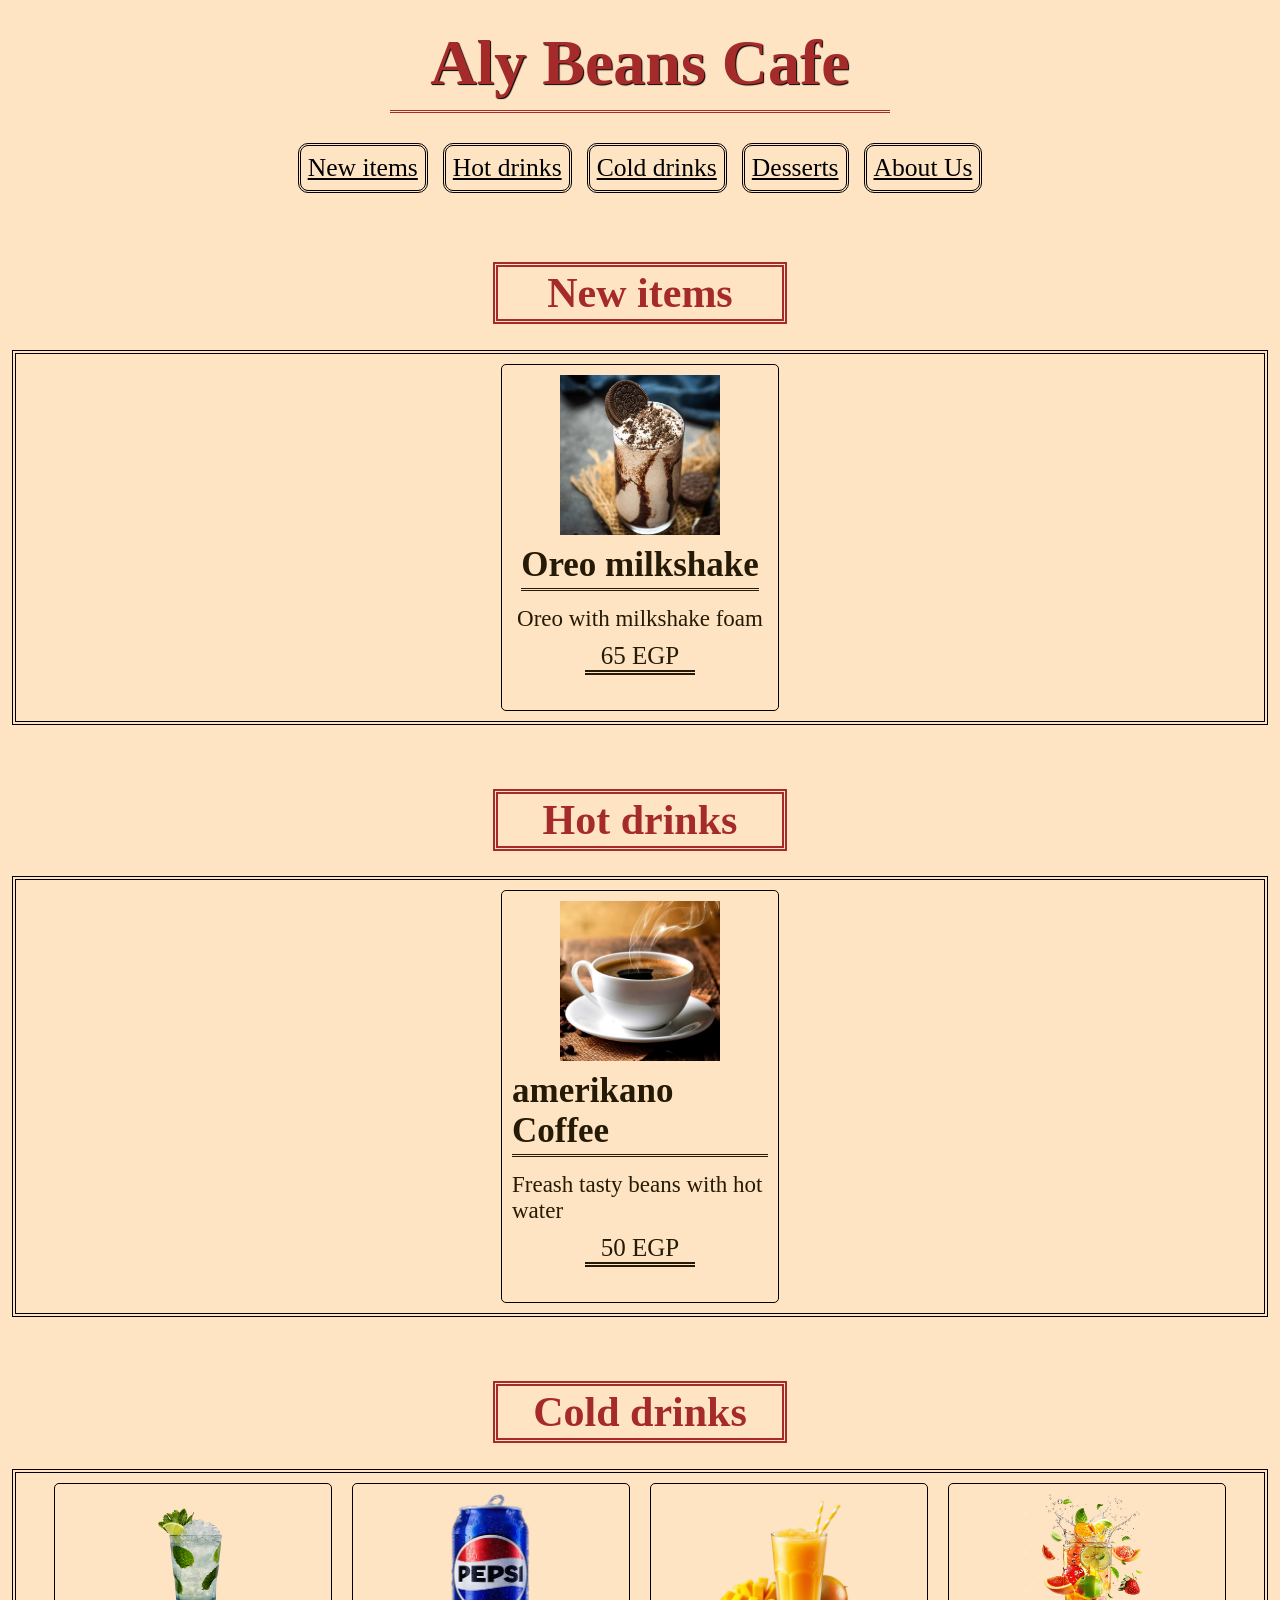
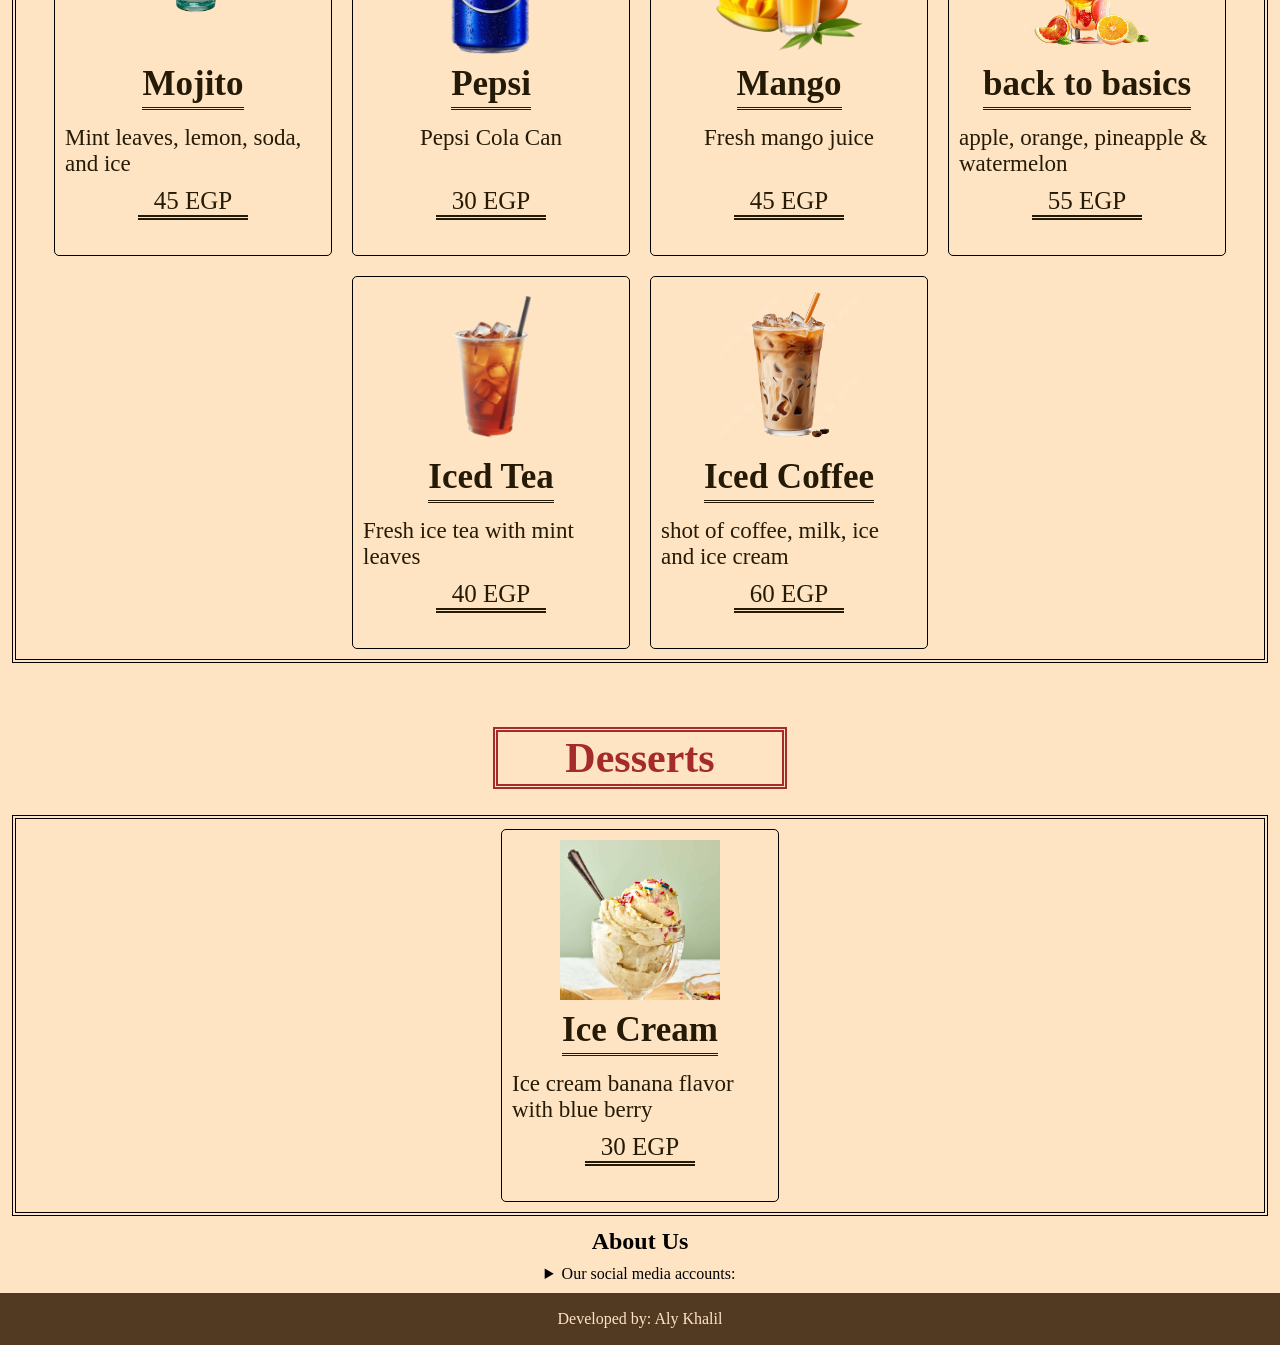
<file: index.html>
<!DOCTYPE html>
<html lang="en">
<head>
    <meta charset="UTF-8">
    <meta name="viewport" content="width=device-width, initial-scale=1.0">
    <meta name="author" content="Aly Khalil">
    <link rel="icon" href="Images/CafeLogo.svg" type="image/x-icon">
    <title>Aly Beans Cafe | Menu</title>
   <link rel="stylesheet" href="styles.css">
</head>
<body>

    <header>
        <h1 class="cafe-name">Aly Beans Cafe</h1>
    </header>

    <nav class="nav-group">
        <a class="nav-item" href="#new-items">New items</a>
        <a class="nav-item" href="#hot-drinks">Hot drinks</a>
        <a class="nav-item" href="#cold-drinks">Cold drinks</a>
        <a class="nav-item" href="#desserts">Desserts</a>
        <a class="nav-item" href="#about-us">About Us</a>
    </nav>

    <main>
        <div>
             <h2 class="section-name">New items</h2>
            <section id="new-items" class="menu-section">
            
            <article class="product-card">
                <img class="product-image" src="Images/Oreo_Milkshake_NewItem.jpg" loading="eager" alt="Cup of Oreo milkshake image">
                <h3 class="product-name">Oreo milkshake</h3>
                <p class="product-description">Oreo with milkshake foam</p>
                <p class="product-price">65 EGP</p>
            </article>
        </section>
        </div>
           
        <div>
             <h2 class="section-name">Hot drinks</h2>
              <section id="hot-drinks" class="menu-section"> 
                <article class="product-card">
                 <img class="product-image" src="Images/Coffe_amerikano_HotDrinks.jpg" alt="cup of amerikano coffee image">
                 <h3 class="product-name">amerikano Coffee</h3>
                 <p class="product-description">Freash tasty beans with hot water</p>
                 <p class="product-price">50 EGP</p>
                </article>
        </section>
        </div>

       <div>
         <h2 class="section-name">Cold drinks</h2>
         <section id="cold-drinks" class="menu-section">
           
            <article class="product-card">
                <img class="product-image" src="Images/glassOfMojito_ColdDrinks.png" alt="Glass of Mojito image">
                <h3 class="product-name">Mojito</h3>
                <p class="product-description">Mint leaves, lemon, soda, and ice</p>
                <p class="product-price">45 EGP</p>
            </article>

            <article class="product-card">
                <img class="product-image" src="Images/pepsi-can.png" alt="pepsi can photo">
                <h3 class="product-name">Pepsi</h3>
                <p class="product-description">Pepsi Cola Can</p>
                <p class="product-price">30 EGP</p>

            </article>

            <article class="product-card">
                <img class="product-image" src="Images/mango-juice.png" alt="mango juice image">
                <h3 class="product-name">Mango</h3>
                <p class="product-description">Fresh mango juice</p>
                <p class="product-price">45 EGP</p>
            </article>

            <article class="product-card">
                <img class="product-image" src="Images/friuts.png" alt="freash juices" loading="lazy">
                <h3 class="product-name">back to basics</h3>
                <p class="product-description">apple, orange, pineapple & watermelon</p>
                <p class="product-price">55 EGP</p>
            </article>

            <article class="product-card">
                <img class="product-image" src="Images/iced-tea.png" alt="iced tea">
                <h3 class="product-name">Iced Tea</h3>
                <p class="product-description">Fresh ice tea with mint leaves</p>
                <p class="product-price">40 EGP</p>
            </article>

            <article class="product-card">
                <img class="product-image" src="Images/iced-coffee.png" alt="iced coffee">
                <h3 class="product-name">Iced Coffee</h3>
                <p class="product-description">shot of coffee, milk, ice and ice cream</p>
                <p class="product-price">60 EGP</p>
            </article>
         </section>
       </div>
        
       <div>
         <h2 class="section-name">Desserts</h2>
         <section id="desserts" class="menu-section">
            <article class="product-card">
                <img class="product-image" src="Images/banana_IceCream_Desserts.jpg" alt="ice cream image">
                <h3 class="product-name">Ice Cream</h3>
                <p class="product-description">Ice cream banana flavor with blue berry</p>
                <p class="product-price">30 EGP</p>
            </article>
         </section>
       </div>

    </main>

    <aside id="about-us">
            <h2>About Us</h2>
            <details>
                <summary>Our social media accounts:</summary>
                <ul>
                  <li>follow us on Instegram: <a href="https://www.instagram.com/" target="_blank" title="IG Account">Our account</a></li>
                  <li>follow us on Facebook: <a href="https://www.facebook.com/" target="_blank" title="Facebook account">Our Page</a></li>
                </ul>
            </details>
    </aside>

    <footer>
            <p class="page-footer">Developed by: Aly Khalil</p>
    </footer>
</body>
</html>
</file>
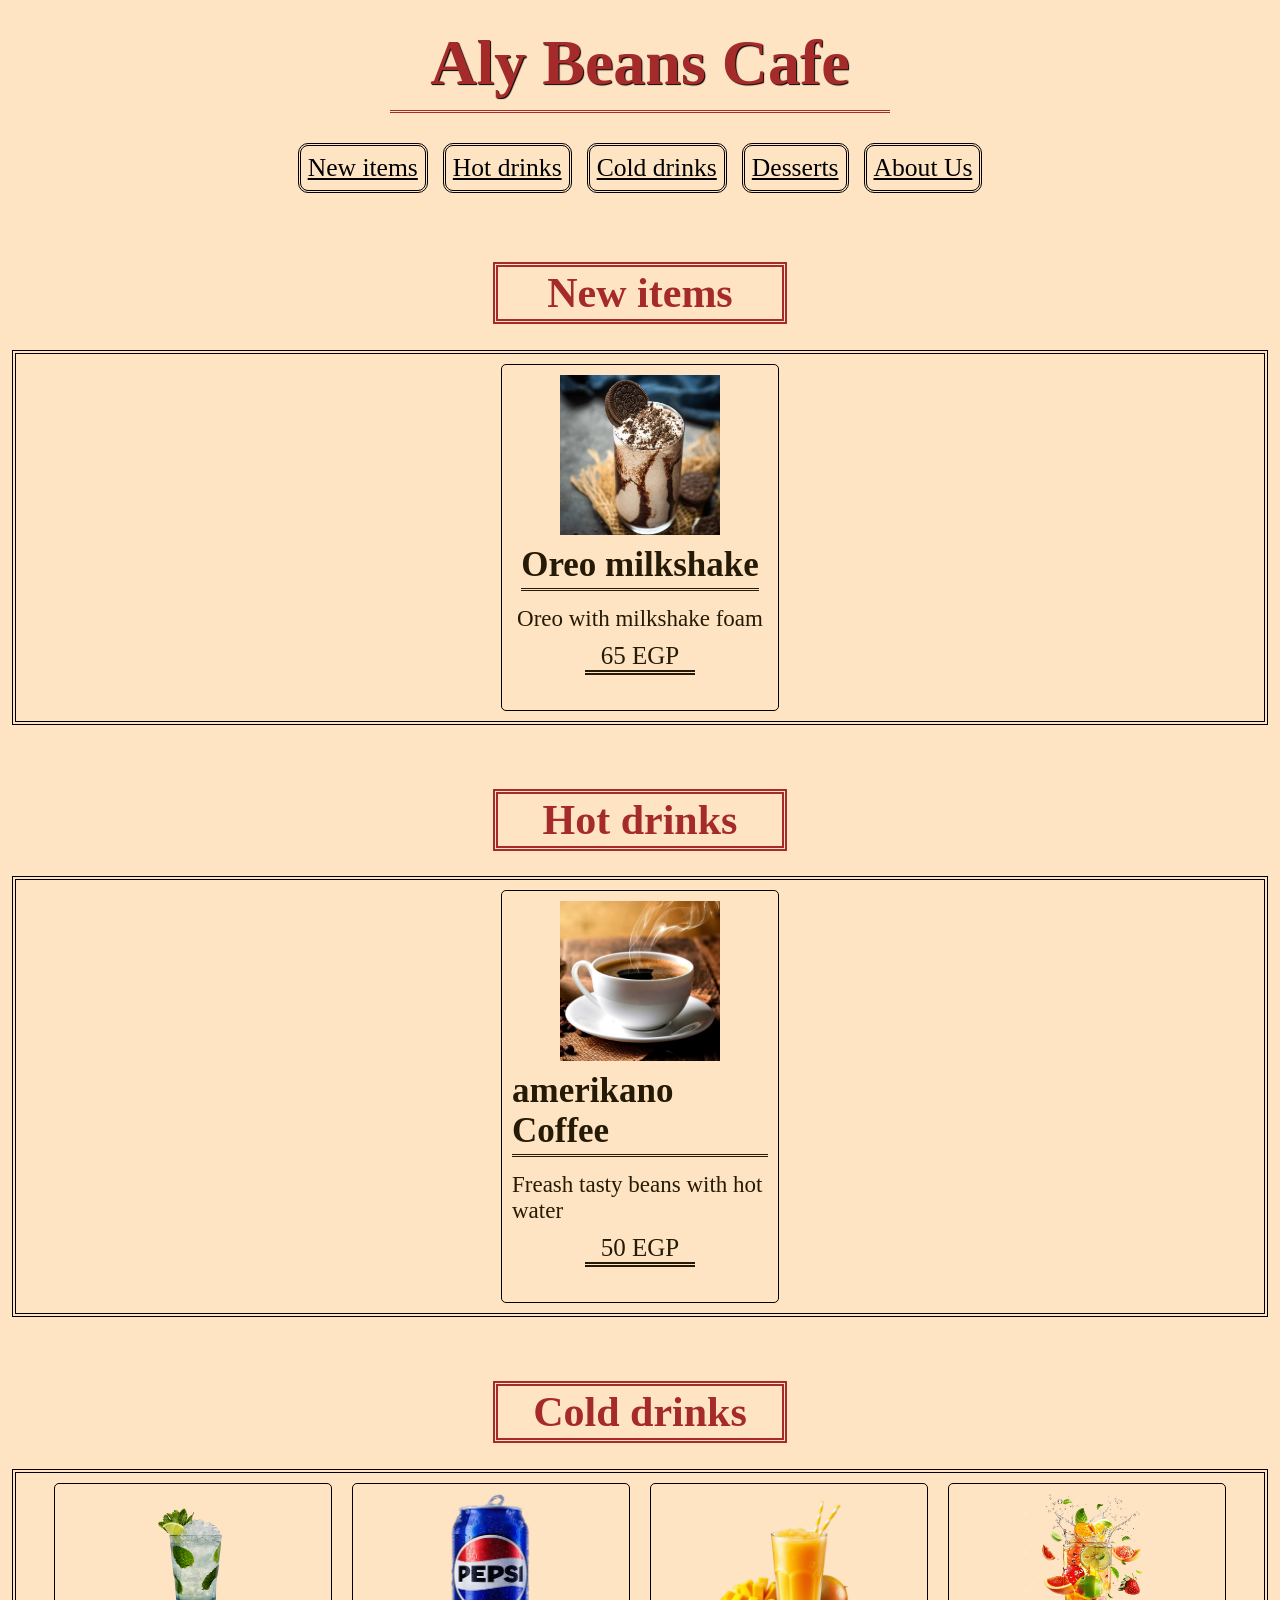
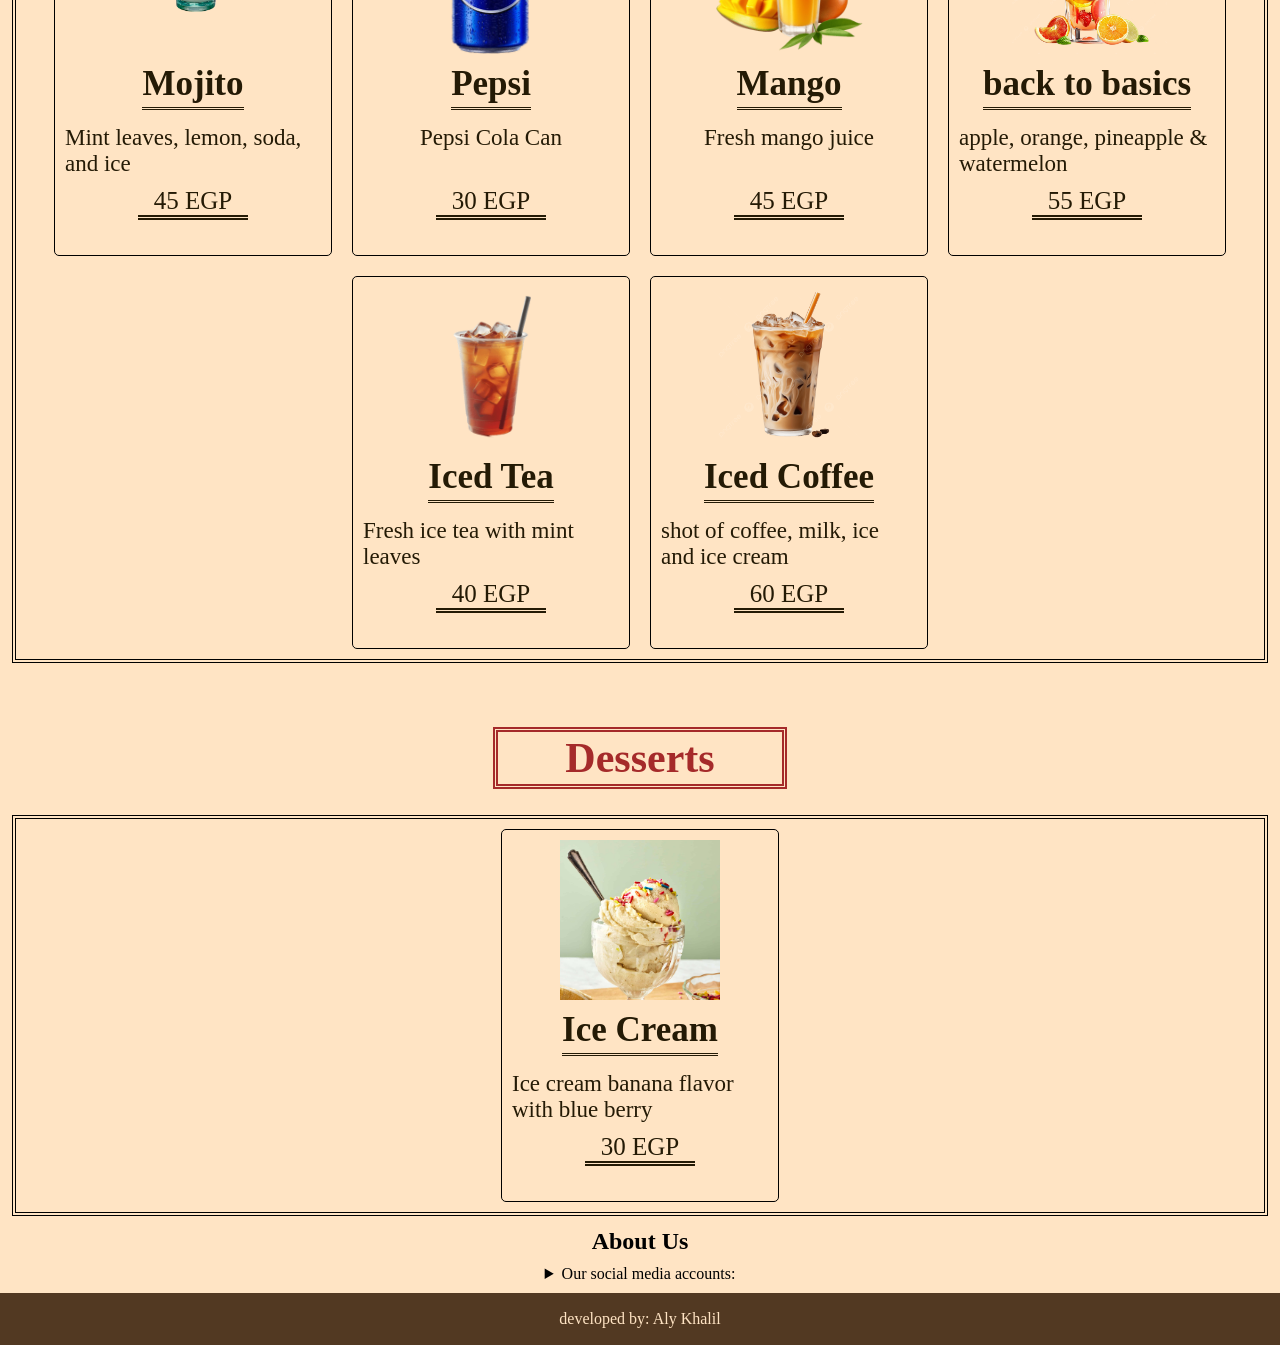
<file: DemoDigitalMenuV1.html>
<!DOCTYPE html>
<html lang="en">
<head>
    <meta charset="UTF-8">
    <meta name="viewport" content="width=device-width, initial-scale=1.0">
    <meta name="author" content="Aly Khalil">
    <link rel="icon" href="Images/CafeLogo.svg" type="image/x-icon">
    <title>Aly Beans Cafe | Menu</title>
   <link rel="stylesheet" href="styles.css">
</head>
<body>

    <header>
        <h1 class="cafe-name">Aly Beans Cafe</h1>
    </header>

    <nav class="nav-group">
        <a class="nav-item" href="#new-items">New items</a>
        <a class="nav-item" href="#hot-drinks">Hot drinks</a>
        <a class="nav-item" href="#cold-drinks">Cold drinks</a>
        <a class="nav-item" href="#desserts">Desserts</a>
        <a class="nav-item" href="#about-us">About Us</a>
    </nav>

    <main>
        <div>
             <h2 class="section-name">New items</h2>
            <section id="new-items" class="menu-section">
            
            <article class="product-card">
                <img class="product-image" src="Images/Oreo_Milkshake_NewItem.jpg" loading="eager" alt="Cup of Oreo milkshake image">
                <h3 class="product-name">Oreo milkshake</h3>
                <p class="product-description">Oreo with milkshake foam</p>
                <p class="product-price">65 EGP</p>
            </article>
        </section>
        </div>
           
        <div>
             <h2 class="section-name">Hot drinks</h2>
              <section id="hot-drinks" class="menu-section"> 
                <article class="product-card">
                 <img class="product-image" src="Images/Coffe_amerikano_HotDrinks.jpg" alt="cup of amerikano coffee image">
                 <h3 class="product-name">amerikano Coffee</h3>
                 <p class="product-description">Freash tasty beans with hot water</p>
                 <p class="product-price">50 EGP</p>
                </article>
        </section>
        </div>

       <div>
         <h2 class="section-name">Cold drinks</h2>
         <section id="cold-drinks" class="menu-section">
           
            <article class="product-card">
                <img class="product-image" src="Images/glassOfMojito_ColdDrinks.png" alt="Glass of Mojito image">
                <h3 class="product-name">Mojito</h3>
                <p class="product-description">Mint leaves, lemon, soda, and ice</p>
                <p class="product-price">45 EGP</p>
            </article>

            <article class="product-card">
                <img class="product-image" src="Images/pepsi-can.png" alt="pepsi can photo">
                <h3 class="product-name">Pepsi</h3>
                <p class="product-description">Pepsi Cola Can</p>
                <p class="product-price">30 EGP</p>

            </article>

            <article class="product-card">
                <img class="product-image" src="Images/mango-juice.png" alt="mango juice image">
                <h3 class="product-name">Mango</h3>
                <p class="product-description">Fresh mango juice</p>
                <p class="product-price">45 EGP</p>
            </article>

            <article class="product-card">
                <img class="product-image" src="Images/friuts.png" alt="freash juices" loading="lazy">
                <h3 class="product-name">back to basics</h3>
                <p class="product-description">apple, orange, pineapple & watermelon</p>
                <p class="product-price">55 EGP</p>
            </article>

            <article class="product-card">
                <img class="product-image" src="Images/iced-tea.png" alt="iced tea">
                <h3 class="product-name">Iced Tea</h3>
                <p class="product-description">Fresh ice tea with mint leaves</p>
                <p class="product-price">40 EGP</p>
            </article>

            <article class="product-card">
                <img class="product-image" src="Images/iced-coffee.png" alt="iced coffee">
                <h3 class="product-name">Iced Coffee</h3>
                <p class="product-description">shot of coffee, milk, ice and ice cream</p>
                <p class="product-price">60 EGP</p>
            </article>
         </section>
       </div>
        
       <div>
         <h2 class="section-name">Desserts</h2>
         <section id="desserts" class="menu-section">
            <article class="product-card">
                <img class="product-image" src="Images/banana_IceCream_Desserts.jpg" alt="ice cream image">
                <h3 class="product-name">Ice Cream</h3>
                <p class="product-description">Ice cream banana flavor with blue berry</p>
                <p class="product-price">30 EGP</p>
            </article>
         </section>
       </div>

    </main>

    <aside id="about-us">
            <h2>About Us</h2>
            <details>
                <summary>Our social media accounts:</summary>
                <ul>
                  <li>follow us on Instegram: <a href="https://www.instagram.com/" target="_blank" title="IG Account">Our account</a></li>
                  <li>follow us on Facebook: <a href="https://www.facebook.com/" target="_blank" title="Facebook account">Our Page</a></li>
                </ul>
            </details>
    </aside>

    <footer>
            <p class="page-footer">developed by: Aly Khalil</p>
    </footer>
</body>
</html>
</file>
<file: styles.css>
body {background-color: bisque;
/* display: flex;
flex-direction: column; */
margin: 0;}
main{margin: 12px;}
.cafe-name {
  width:60vw;
  height: auto;
  margin: 2vw auto;
  color: brown;
  text-align: center;
  font-family: 'Times New Roman', Times, serif;
  font-size: clamp(30px,5vw,64px);
  padding-bottom: 10px ;
  border-bottom: brown 3px double ;
  text-shadow: 1px 1px 1px black;
   
}
.nav-group{
  display: flex;
  justify-content: center;
  gap: 15px;
  font-size: clamp(15px,2vw,32px);
  padding: 5px;
  flex-wrap: wrap;
  
}
.nav-item{
  color: black;
  border: 3px double;
  padding: 7px;
  border-radius: 10px; 
}
.section-name{
  color: brown;
  font-size: clamp(18px,5vw,42px) ;
  width: 30vw;
  height: auto;
  margin: 5vw auto 2vw;
  text-align: center;
  padding: 2px;
  border: 5px double;
}
.product-image{
   width: 130px;
   height: 130px;
   object-fit: contain;
   margin: 0 auto;
}
.product-name{
  padding-bottom: 3px;
  border-bottom: 3px double;
  margin: 10px auto 5px;
  font-size: clamp(17px,3vw,35px);
}
.product-description{
  margin: 10px auto 10px;
font-size: clamp(13px,2vw,23px);
}
.product-price{
  font-size: clamp(15px,2vw,25px);
  text-align: center;
  width: 85px;
  margin-top: auto;
  margin-left: auto;
  margin-right: auto;
  border-bottom: 3px double;
}
.product-card{
   display: flex;
   flex-direction: column;
        width: 20vw;
        height: auto;
        /* font-size: 4vw; */
         border: 1px solid black;
         border-radius: 5px;
         padding: 10px;
         margin: 10px;
         color: rgb(36, 26,5);
}
  .menu-section{
  border: 4px double;
  display: flex;
  flex-wrap: wrap;
  justify-content: center;
  /* gap: 20px; */
}
#about-us{
  margin: 10px;
  text-align: center;
}
#about-us h2
{
  margin: 10px;
}
footer {
    width: 100%;
    text-align: center;
    background-color: rgb(82, 57, 34);
    color: bisque;
    margin-top: auto;
    padding: 1px 0;
}
@media screen and (min-width:1050px) {
  .cafe-name{
    width: 500px;
  }
  .section-name{
    width: 280px;
  }
  .product-image{
    width: 160px;
    height: 160px;
  }
  .product-price{
    width: 110px;
    border-bottom: 5px double;
  }
}
@media screen  and (max-width:650px){
 .cafe-name{
  width: 220px;
 }
  .product-card{
    width: 250px
  }
  .product-price{
     width: 60px;
  }
}
</file>
